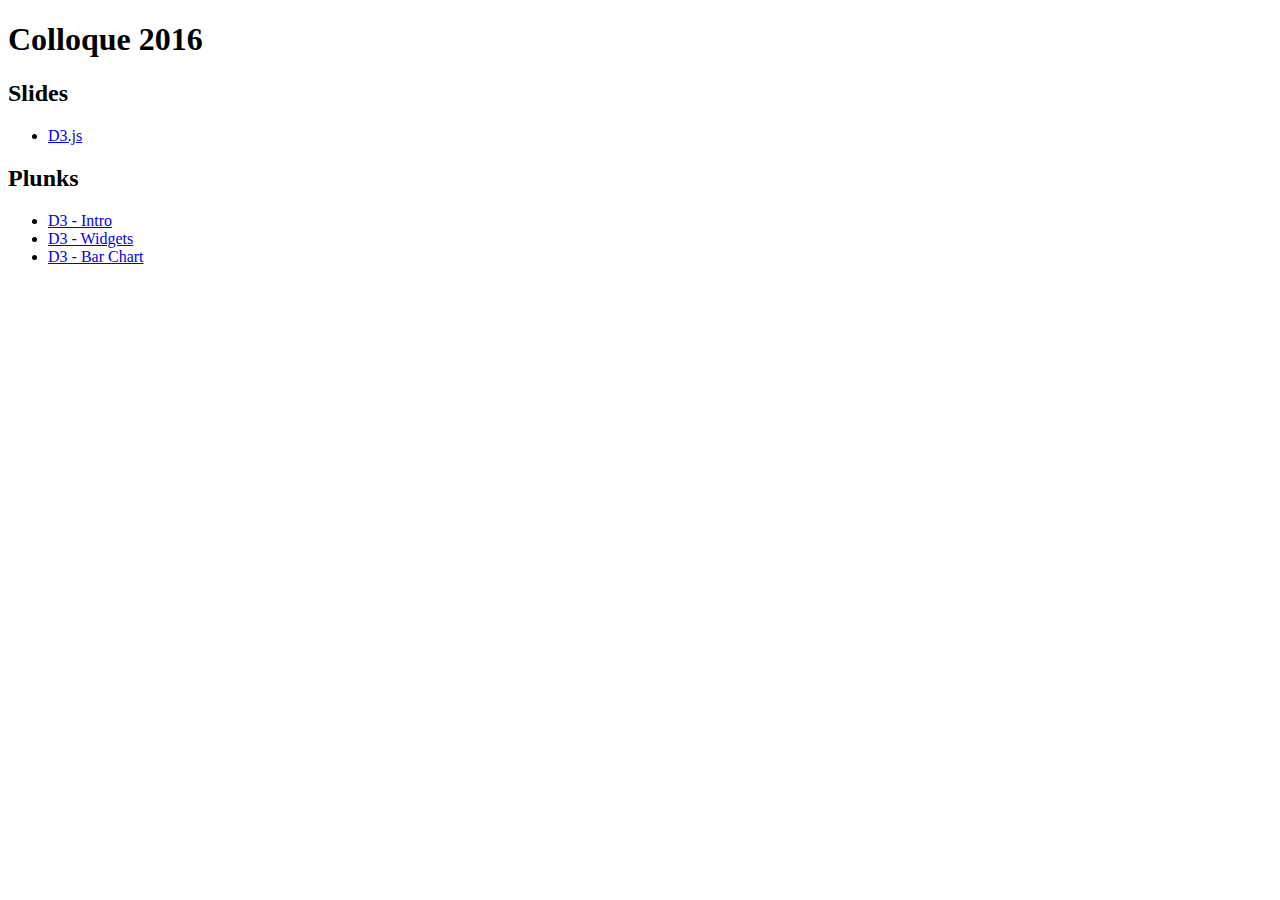
<file: index.html>
<!DOCTYPE html>
<html>
<head>
  <title>Colloque 2016</title>
</head>
<body>
  <h1>Colloque 2016</h1>
  <h2>Slides</h2>
  <ul>
    <li><a target="_blank" href="https://drive.google.com/open?id=1tCF1CM3B6tsf33wjQ9tQS95MhD22_TmzqmDKxZMmku8">D3.js</a></li>
  </ul>
  <h2>Plunks</h2>
  <ul>
    <li><a target="_blank" href="http://plnkr.co/edit/IOQ8KF6tcYLsgedLGj9n?p=preview">D3 - Intro</a></li>
    <li><a target="_blank" href="http://plnkr.co/edit/d2iN4WBA3uJrwP8l7PAv?p=preview">D3 - Widgets</a></li>
    <li><a target="_blank" href="http://plnkr.co/edit/Xr3yACnEUlAFEteE0Kdj?p=preview">D3 - Bar Chart</a></li>
  </ul>
</body>
</html>
</file>
